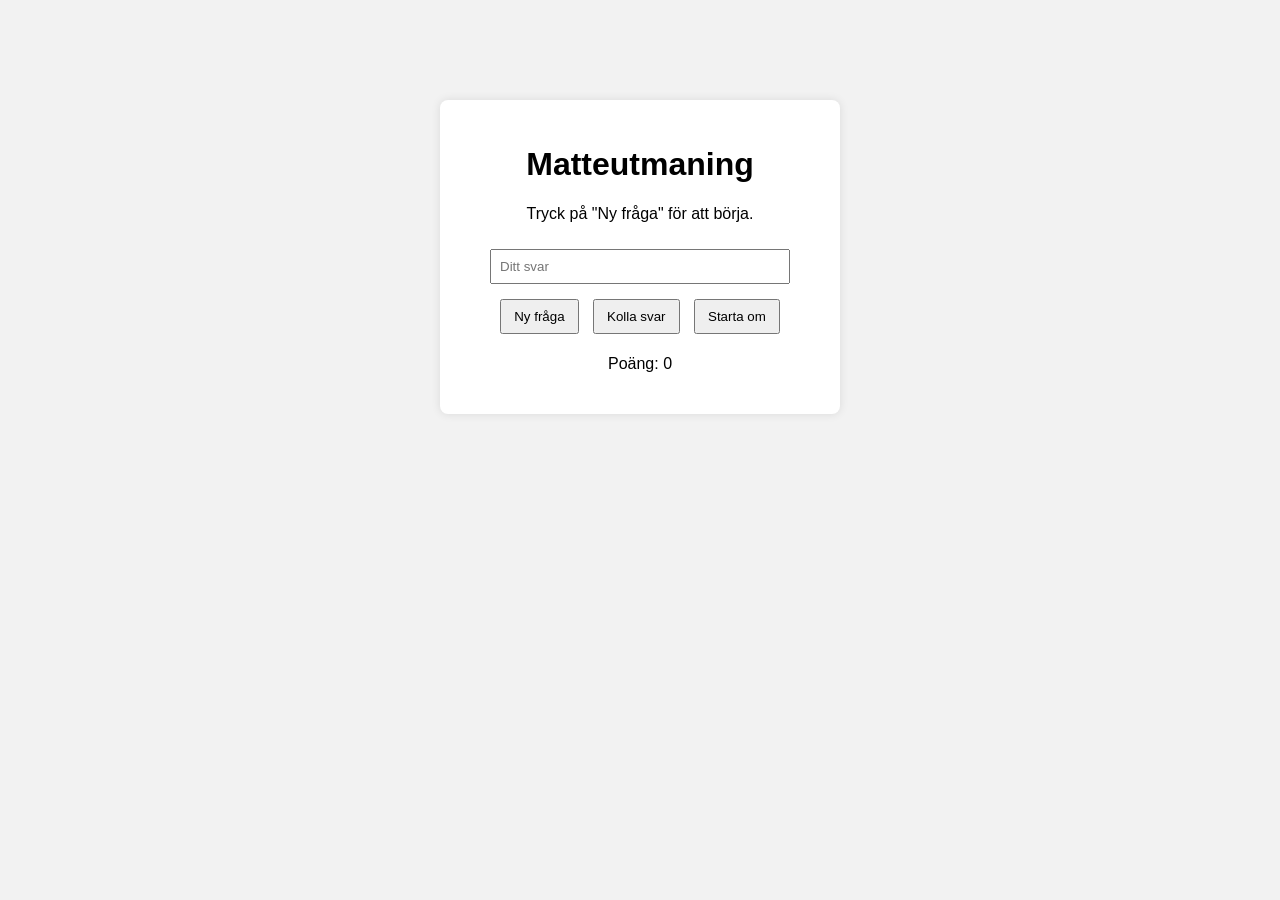
<file: eportfolio/eportfolio/index (5)/index.html>
<!--
Namn: Shoajb Ahmadi
-->

<!DOCTYPE html>
<html lang="sv">
<head>
    <meta charset="UTF-8">
    <title>Mitt Matematikspel</title>
    <link rel="stylesheet" href="style.css">
</head>
<body>

    <div class="box">
        <h1>Matteutmaning</h1>

        <p id="question">Tryck på "Ny fråga" för att börja.</p>

        <input type="number" id="answer" placeholder="Ditt svar">

        <div>
            <button id="newQuestion">Ny fråga</button>
            <button id="checkAnswer">Kolla svar</button>
            <button id="restart">Starta om</button>
        </div>

        <p id="result"></p>
        <p>Poäng: <span id="points">0</span></p>
    </div>

    <script src="script.js"></script>
</body>
</html>
</file>
<file: eportfolio/eportfolio/index (5)/style.css>
/*
Shoajb Ahmadi
*/

body {
    font-family: Arial, Helvetica, sans-serif;
    background-color: #f2f2f2;
    text-align: center;
    margin-top: 100px;
}

.box {
    background: white;
    width: 350px;
    margin: auto;
    padding: 25px;
    border-radius: 8px;
    box-shadow: 0 0 10px rgba(0,0,0,0.1);
}

input {
    padding: 8px;
    width: 80%;
    margin: 10px 0;
}

button {
    padding: 8px 12px;
    margin: 5px;
    cursor: pointer;
}

#result {
    font-weight: bold;
    margin-top: 10px;
}
</file>
